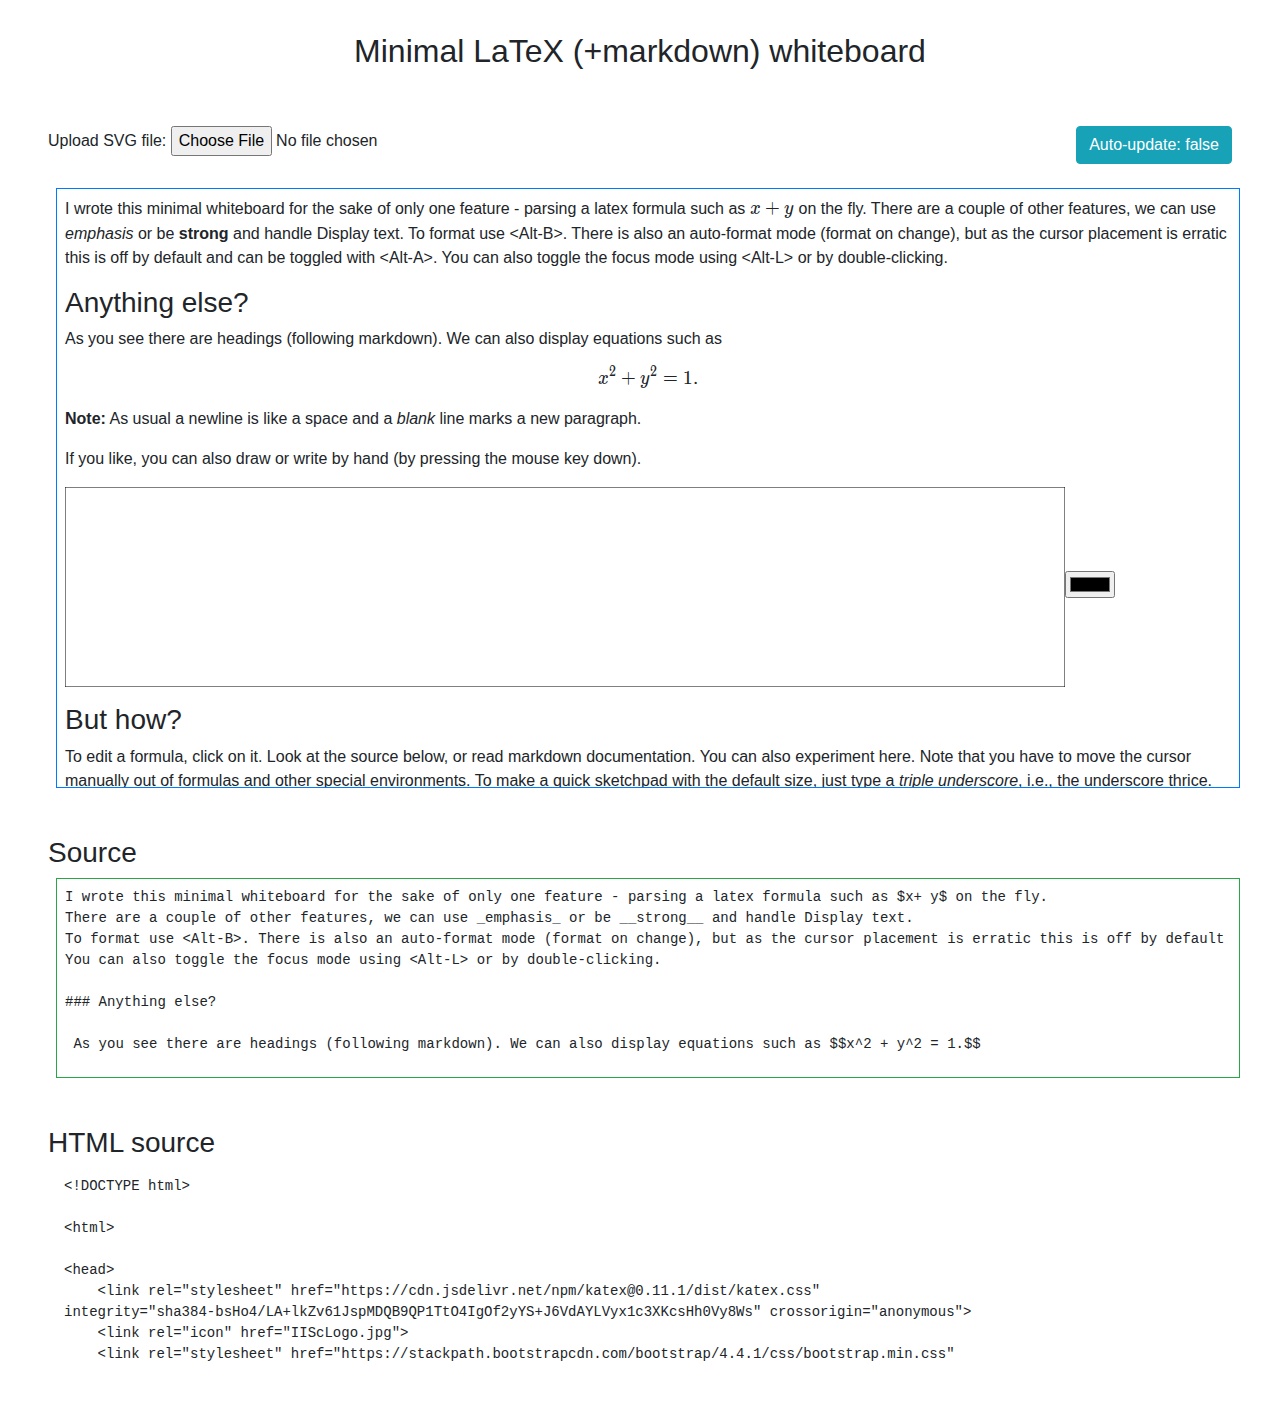
<file: docs/index.html>
<!DOCTYPE html>

<html>

<head>
    <link rel="stylesheet" href="css/katex.css">
    <link rel="icon" href="IIScLogo.jpg">
    <link rel="stylesheet" href="css/bootstrap.min.css">
    <link rel="stylesheet" href="css/extras.css">
    <script src="js/katex.js"></script>
</head>

<body>
    <div class="container-full">
       <div class="extra"> <h2 class="text-center">Minimal LaTeX (+markdown) whiteboard</h2>
        <p></p></div>
        <div id="js-div"></div>
    </div>

    <script type="text/javascript" src="js/whiteboard.js">
    </script>
    <script>
        Whiteboard.load()
    </script>
</body>

</html>
</file>
<file: docs/css/katex.css>
/* stylelint-disable font-family-no-missing-generic-family-keyword */
@font-face {
  font-family: 'KaTeX_AMS';
  src: url(fonts/KaTeX_AMS-Regular.woff2) format('woff2'), url(fonts/KaTeX_AMS-Regular.woff) format('woff'), url(fonts/KaTeX_AMS-Regular.ttf) format('truetype');
  font-weight: normal;
  font-style: normal;
}
@font-face {
  font-family: 'KaTeX_Caligraphic';
  src: url(fonts/KaTeX_Caligraphic-Bold.woff2) format('woff2'), url(fonts/KaTeX_Caligraphic-Bold.woff) format('woff'), url(fonts/KaTeX_Caligraphic-Bold.ttf) format('truetype');
  font-weight: bold;
  font-style: normal;
}
@font-face {
  font-family: 'KaTeX_Caligraphic';
  src: url(fonts/KaTeX_Caligraphic-Regular.woff2) format('woff2'), url(fonts/KaTeX_Caligraphic-Regular.woff) format('woff'), url(fonts/KaTeX_Caligraphic-Regular.ttf) format('truetype');
  font-weight: normal;
  font-style: normal;
}
@font-face {
  font-family: 'KaTeX_Fraktur';
  src: url(fonts/KaTeX_Fraktur-Bold.woff2) format('woff2'), url(fonts/KaTeX_Fraktur-Bold.woff) format('woff'), url(fonts/KaTeX_Fraktur-Bold.ttf) format('truetype');
  font-weight: bold;
  font-style: normal;
}
@font-face {
  font-family: 'KaTeX_Fraktur';
  src: url(fonts/KaTeX_Fraktur-Regular.woff2) format('woff2'), url(fonts/KaTeX_Fraktur-Regular.woff) format('woff'), url(fonts/KaTeX_Fraktur-Regular.ttf) format('truetype');
  font-weight: normal;
  font-style: normal;
}
@font-face {
  font-family: 'KaTeX_Main';
  src: url(fonts/KaTeX_Main-Bold.woff2) format('woff2'), url(fonts/KaTeX_Main-Bold.woff) format('woff'), url(fonts/KaTeX_Main-Bold.ttf) format('truetype');
  font-weight: bold;
  font-style: normal;
}
@font-face {
  font-family: 'KaTeX_Main';
  src: url(fonts/KaTeX_Main-BoldItalic.woff2) format('woff2'), url(fonts/KaTeX_Main-BoldItalic.woff) format('woff'), url(fonts/KaTeX_Main-BoldItalic.ttf) format('truetype');
  font-weight: bold;
  font-style: italic;
}
@font-face {
  font-family: 'KaTeX_Main';
  src: url(fonts/KaTeX_Main-Italic.woff2) format('woff2'), url(fonts/KaTeX_Main-Italic.woff) format('woff'), url(fonts/KaTeX_Main-Italic.ttf) format('truetype');
  font-weight: normal;
  font-style: italic;
}
@font-face {
  font-family: 'KaTeX_Main';
  src: url(fonts/KaTeX_Main-Regular.woff2) format('woff2'), url(fonts/KaTeX_Main-Regular.woff) format('woff'), url(fonts/KaTeX_Main-Regular.ttf) format('truetype');
  font-weight: normal;
  font-style: normal;
}
@font-face {
  font-family: 'KaTeX_Math';
  src: url(fonts/KaTeX_Math-BoldItalic.woff2) format('woff2'), url(fonts/KaTeX_Math-BoldItalic.woff) format('woff'), url(fonts/KaTeX_Math-BoldItalic.ttf) format('truetype');
  font-weight: bold;
  font-style: italic;
}
@font-face {
  font-family: 'KaTeX_Math';
  src: url(fonts/KaTeX_Math-Italic.woff2) format('woff2'), url(fonts/KaTeX_Math-Italic.woff) format('woff'), url(fonts/KaTeX_Math-Italic.ttf) format('truetype');
  font-weight: normal;
  font-style: italic;
}
@font-face {
  font-family: 'KaTeX_SansSerif';
  src: url(fonts/KaTeX_SansSerif-Bold.woff2) format('woff2'), url(fonts/KaTeX_SansSerif-Bold.woff) format('woff'), url(fonts/KaTeX_SansSerif-Bold.ttf) format('truetype');
  font-weight: bold;
  font-style: normal;
}
@font-face {
  font-family: 'KaTeX_SansSerif';
  src: url(fonts/KaTeX_SansSerif-Italic.woff2) format('woff2'), url(fonts/KaTeX_SansSerif-Italic.woff) format('woff'), url(fonts/KaTeX_SansSerif-Italic.ttf) format('truetype');
  font-weight: normal;
  font-style: italic;
}
@font-face {
  font-family: 'KaTeX_SansSerif';
  src: url(fonts/KaTeX_SansSerif-Regular.woff2) format('woff2'), url(fonts/KaTeX_SansSerif-Regular.woff) format('woff'), url(fonts/KaTeX_SansSerif-Regular.ttf) format('truetype');
  font-weight: normal;
  font-style: normal;
}
@font-face {
  font-family: 'KaTeX_Script';
  src: url(fonts/KaTeX_Script-Regular.woff2) format('woff2'), url(fonts/KaTeX_Script-Regular.woff) format('woff'), url(fonts/KaTeX_Script-Regular.ttf) format('truetype');
  font-weight: normal;
  font-style: normal;
}
@font-face {
  font-family: 'KaTeX_Size1';
  src: url(fonts/KaTeX_Size1-Regular.woff2) format('woff2'), url(fonts/KaTeX_Size1-Regular.woff) format('woff'), url(fonts/KaTeX_Size1-Regular.ttf) format('truetype');
  font-weight: normal;
  font-style: normal;
}
@font-face {
  font-family: 'KaTeX_Size2';
  src: url(fonts/KaTeX_Size2-Regular.woff2) format('woff2'), url(fonts/KaTeX_Size2-Regular.woff) format('woff'), url(fonts/KaTeX_Size2-Regular.ttf) format('truetype');
  font-weight: normal;
  font-style: normal;
}
@font-face {
  font-family: 'KaTeX_Size3';
  src: url(fonts/KaTeX_Size3-Regular.woff2) format('woff2'), url(fonts/KaTeX_Size3-Regular.woff) format('woff'), url(fonts/KaTeX_Size3-Regular.ttf) format('truetype');
  font-weight: normal;
  font-style: normal;
}
@font-face {
  font-family: 'KaTeX_Size4';
  src: url(fonts/KaTeX_Size4-Regular.woff2) format('woff2'), url(fonts/KaTeX_Size4-Regular.woff) format('woff'), url(fonts/KaTeX_Size4-Regular.ttf) format('truetype');
  font-weight: normal;
  font-style: normal;
}
@font-face {
  font-family: 'KaTeX_Typewriter';
  src: url(fonts/KaTeX_Typewriter-Regular.woff2) format('woff2'), url(fonts/KaTeX_Typewriter-Regular.woff) format('woff'), url(fonts/KaTeX_Typewriter-Regular.ttf) format('truetype');
  font-weight: normal;
  font-style: normal;
}
.katex {
  font: normal 1.21em KaTeX_Main, Times New Roman, serif;
  line-height: 1.2;
  text-indent: 0;
  text-rendering: auto;
}
.katex * {
  -ms-high-contrast-adjust: none !important;
}
.katex .katex-version::after {
  content: "0.11.1";
}
.katex .katex-mathml {
  position: absolute;
  clip: rect(1px, 1px, 1px, 1px);
  padding: 0;
  border: 0;
  height: 1px;
  width: 1px;
  overflow: hidden;
}
.katex .katex-html {
  /* \newline is an empty block at top level, between .base elements */
}
.katex .katex-html > .newline {
  display: block;
}
.katex .base {
  position: relative;
  display: inline-block;
  white-space: nowrap;
  width: min-content;
}
.katex .strut {
  display: inline-block;
}
.katex .textbf {
  font-weight: bold;
}
.katex .textit {
  font-style: italic;
}
.katex .textrm {
  font-family: KaTeX_Main;
}
.katex .textsf {
  font-family: KaTeX_SansSerif;
}
.katex .texttt {
  font-family: KaTeX_Typewriter;
}
.katex .mathdefault {
  font-family: KaTeX_Math;
  font-style: italic;
}
.katex .mathit {
  font-family: KaTeX_Main;
  font-style: italic;
}
.katex .mathrm {
  font-style: normal;
}
.katex .mathbf {
  font-family: KaTeX_Main;
  font-weight: bold;
}
.katex .boldsymbol {
  font-family: KaTeX_Math;
  font-weight: bold;
  font-style: italic;
}
.katex .amsrm {
  font-family: KaTeX_AMS;
}
.katex .mathbb,
.katex .textbb {
  font-family: KaTeX_AMS;
}
.katex .mathcal {
  font-family: KaTeX_Caligraphic;
}
.katex .mathfrak,
.katex .textfrak {
  font-family: KaTeX_Fraktur;
}
.katex .mathtt {
  font-family: KaTeX_Typewriter;
}
.katex .mathscr,
.katex .textscr {
  font-family: KaTeX_Script;
}
.katex .mathsf,
.katex .textsf {
  font-family: KaTeX_SansSerif;
}
.katex .mathboldsf,
.katex .textboldsf {
  font-family: KaTeX_SansSerif;
  font-weight: bold;
}
.katex .mathitsf,
.katex .textitsf {
  font-family: KaTeX_SansSerif;
  font-style: italic;
}
.katex .mainrm {
  font-family: KaTeX_Main;
  font-style: normal;
}
.katex .vlist-t {
  display: inline-table;
  table-layout: fixed;
}
.katex .vlist-r {
  display: table-row;
}
.katex .vlist {
  display: table-cell;
  vertical-align: bottom;
  position: relative;
}
.katex .vlist > span {
  display: block;
  height: 0;
  position: relative;
}
.katex .vlist > span > span {
  display: inline-block;
}
.katex .vlist > span > .pstrut {
  overflow: hidden;
  width: 0;
}
.katex .vlist-t2 {
  margin-right: -2px;
}
.katex .vlist-s {
  display: table-cell;
  vertical-align: bottom;
  font-size: 1px;
  width: 2px;
  min-width: 2px;
}
.katex .msupsub {
  text-align: left;
}
.katex .mfrac > span > span {
  text-align: center;
}
.katex .mfrac .frac-line {
  display: inline-block;
  width: 100%;
  border-bottom-style: solid;
}
.katex .mfrac .frac-line,
.katex .overline .overline-line,
.katex .underline .underline-line,
.katex .hline,
.katex .hdashline,
.katex .rule {
  min-height: 1px;
}
.katex .mspace {
  display: inline-block;
}
.katex .llap,
.katex .rlap,
.katex .clap {
  width: 0;
  position: relative;
}
.katex .llap > .inner,
.katex .rlap > .inner,
.katex .clap > .inner {
  position: absolute;
}
.katex .llap > .fix,
.katex .rlap > .fix,
.katex .clap > .fix {
  display: inline-block;
}
.katex .llap > .inner {
  right: 0;
}
.katex .rlap > .inner,
.katex .clap > .inner {
  left: 0;
}
.katex .clap > .inner > span {
  margin-left: -50%;
  margin-right: 50%;
}
.katex .rule {
  display: inline-block;
  border: solid 0;
  position: relative;
}
.katex .overline .overline-line,
.katex .underline .underline-line,
.katex .hline {
  display: inline-block;
  width: 100%;
  border-bottom-style: solid;
}
.katex .hdashline {
  display: inline-block;
  width: 100%;
  border-bottom-style: dashed;
}
.katex .sqrt > .root {
  margin-left: 0.27777778em;
  margin-right: -0.55555556em;
}
.katex .sizing.reset-size1.size1,
.katex .fontsize-ensurer.reset-size1.size1 {
  font-size: 1em;
}
.katex .sizing.reset-size1.size2,
.katex .fontsize-ensurer.reset-size1.size2 {
  font-size: 1.2em;
}
.katex .sizing.reset-size1.size3,
.katex .fontsize-ensurer.reset-size1.size3 {
  font-size: 1.4em;
}
.katex .sizing.reset-size1.size4,
.katex .fontsize-ensurer.reset-size1.size4 {
  font-size: 1.6em;
}
.katex .sizing.reset-size1.size5,
.katex .fontsize-ensurer.reset-size1.size5 {
  font-size: 1.8em;
}
.katex .sizing.reset-size1.size6,
.katex .fontsize-ensurer.reset-size1.size6 {
  font-size: 2em;
}
.katex .sizing.reset-size1.size7,
.katex .fontsize-ensurer.reset-size1.size7 {
  font-size: 2.4em;
}
.katex .sizing.reset-size1.size8,
.katex .fontsize-ensurer.reset-size1.size8 {
  font-size: 2.88em;
}
.katex .sizing.reset-size1.size9,
.katex .fontsize-ensurer.reset-size1.size9 {
  font-size: 3.456em;
}
.katex .sizing.reset-size1.size10,
.katex .fontsize-ensurer.reset-size1.size10 {
  font-size: 4.148em;
}
.katex .sizing.reset-size1.size11,
.katex .fontsize-ensurer.reset-size1.size11 {
  font-size: 4.976em;
}
.katex .sizing.reset-size2.size1,
.katex .fontsize-ensurer.reset-size2.size1 {
  font-size: 0.83333333em;
}
.katex .sizing.reset-size2.size2,
.katex .fontsize-ensurer.reset-size2.size2 {
  font-size: 1em;
}
.katex .sizing.reset-size2.size3,
.katex .fontsize-ensurer.reset-size2.size3 {
  font-size: 1.16666667em;
}
.katex .sizing.reset-size2.size4,
.katex .fontsize-ensurer.reset-size2.size4 {
  font-size: 1.33333333em;
}
.katex .sizing.reset-size2.size5,
.katex .fontsize-ensurer.reset-size2.size5 {
  font-size: 1.5em;
}
.katex .sizing.reset-size2.size6,
.katex .fontsize-ensurer.reset-size2.size6 {
  font-size: 1.66666667em;
}
.katex .sizing.reset-size2.size7,
.katex .fontsize-ensurer.reset-size2.size7 {
  font-size: 2em;
}
.katex .sizing.reset-size2.size8,
.katex .fontsize-ensurer.reset-size2.size8 {
  font-size: 2.4em;
}
.katex .sizing.reset-size2.size9,
.katex .fontsize-ensurer.reset-size2.size9 {
  font-size: 2.88em;
}
.katex .sizing.reset-size2.size10,
.katex .fontsize-ensurer.reset-size2.size10 {
  font-size: 3.45666667em;
}
.katex .sizing.reset-size2.size11,
.katex .fontsize-ensurer.reset-size2.size11 {
  font-size: 4.14666667em;
}
.katex .sizing.reset-size3.size1,
.katex .fontsize-ensurer.reset-size3.size1 {
  font-size: 0.71428571em;
}
.katex .sizing.reset-size3.size2,
.katex .fontsize-ensurer.reset-size3.size2 {
  font-size: 0.85714286em;
}
.katex .sizing.reset-size3.size3,
.katex .fontsize-ensurer.reset-size3.size3 {
  font-size: 1em;
}
.katex .sizing.reset-size3.size4,
.katex .fontsize-ensurer.reset-size3.size4 {
  font-size: 1.14285714em;
}
.katex .sizing.reset-size3.size5,
.katex .fontsize-ensurer.reset-size3.size5 {
  font-size: 1.28571429em;
}
.katex .sizing.reset-size3.size6,
.katex .fontsize-ensurer.reset-size3.size6 {
  font-size: 1.42857143em;
}
.katex .sizing.reset-size3.size7,
.katex .fontsize-ensurer.reset-size3.size7 {
  font-size: 1.71428571em;
}
.katex .sizing.reset-size3.size8,
.katex .fontsize-ensurer.reset-size3.size8 {
  font-size: 2.05714286em;
}
.katex .sizing.reset-size3.size9,
.katex .fontsize-ensurer.reset-size3.size9 {
  font-size: 2.46857143em;
}
.katex .sizing.reset-size3.size10,
.katex .fontsize-ensurer.reset-size3.size10 {
  font-size: 2.96285714em;
}
.katex .sizing.reset-size3.size11,
.katex .fontsize-ensurer.reset-size3.size11 {
  font-size: 3.55428571em;
}
.katex .sizing.reset-size4.size1,
.katex .fontsize-ensurer.reset-size4.size1 {
  font-size: 0.625em;
}
.katex .sizing.reset-size4.size2,
.katex .fontsize-ensurer.reset-size4.size2 {
  font-size: 0.75em;
}
.katex .sizing.reset-size4.size3,
.katex .fontsize-ensurer.reset-size4.size3 {
  font-size: 0.875em;
}
.katex .sizing.reset-size4.size4,
.katex .fontsize-ensurer.reset-size4.size4 {
  font-size: 1em;
}
.katex .sizing.reset-size4.size5,
.katex .fontsize-ensurer.reset-size4.size5 {
  font-size: 1.125em;
}
.katex .sizing.reset-size4.size6,
.katex .fontsize-ensurer.reset-size4.size6 {
  font-size: 1.25em;
}
.katex .sizing.reset-size4.size7,
.katex .fontsize-ensurer.reset-size4.size7 {
  font-size: 1.5em;
}
.katex .sizing.reset-size4.size8,
.katex .fontsize-ensurer.reset-size4.size8 {
  font-size: 1.8em;
}
.katex .sizing.reset-size4.size9,
.katex .fontsize-ensurer.reset-size4.size9 {
  font-size: 2.16em;
}
.katex .sizing.reset-size4.size10,
.katex .fontsize-ensurer.reset-size4.size10 {
  font-size: 2.5925em;
}
.katex .sizing.reset-size4.size11,
.katex .fontsize-ensurer.reset-size4.size11 {
  font-size: 3.11em;
}
.katex .sizing.reset-size5.size1,
.katex .fontsize-ensurer.reset-size5.size1 {
  font-size: 0.55555556em;
}
.katex .sizing.reset-size5.size2,
.katex .fontsize-ensurer.reset-size5.size2 {
  font-size: 0.66666667em;
}
.katex .sizing.reset-size5.size3,
.katex .fontsize-ensurer.reset-size5.size3 {
  font-size: 0.77777778em;
}
.katex .sizing.reset-size5.size4,
.katex .fontsize-ensurer.reset-size5.size4 {
  font-size: 0.88888889em;
}
.katex .sizing.reset-size5.size5,
.katex .fontsize-ensurer.reset-size5.size5 {
  font-size: 1em;
}
.katex .sizing.reset-size5.size6,
.katex .fontsize-ensurer.reset-size5.size6 {
  font-size: 1.11111111em;
}
.katex .sizing.reset-size5.size7,
.katex .fontsize-ensurer.reset-size5.size7 {
  font-size: 1.33333333em;
}
.katex .sizing.reset-size5.size8,
.katex .fontsize-ensurer.reset-size5.size8 {
  font-size: 1.6em;
}
.katex .sizing.reset-size5.size9,
.katex .fontsize-ensurer.reset-size5.size9 {
  font-size: 1.92em;
}
.katex .sizing.reset-size5.size10,
.katex .fontsize-ensurer.reset-size5.size10 {
  font-size: 2.30444444em;
}
.katex .sizing.reset-size5.size11,
.katex .fontsize-ensurer.reset-size5.size11 {
  font-size: 2.76444444em;
}
.katex .sizing.reset-size6.size1,
.katex .fontsize-ensurer.reset-size6.size1 {
  font-size: 0.5em;
}
.katex .sizing.reset-size6.size2,
.katex .fontsize-ensurer.reset-size6.size2 {
  font-size: 0.6em;
}
.katex .sizing.reset-size6.size3,
.katex .fontsize-ensurer.reset-size6.size3 {
  font-size: 0.7em;
}
.katex .sizing.reset-size6.size4,
.katex .fontsize-ensurer.reset-size6.size4 {
  font-size: 0.8em;
}
.katex .sizing.reset-size6.size5,
.katex .fontsize-ensurer.reset-size6.size5 {
  font-size: 0.9em;
}
.katex .sizing.reset-size6.size6,
.katex .fontsize-ensurer.reset-size6.size6 {
  font-size: 1em;
}
.katex .sizing.reset-size6.size7,
.katex .fontsize-ensurer.reset-size6.size7 {
  font-size: 1.2em;
}
.katex .sizing.reset-size6.size8,
.katex .fontsize-ensurer.reset-size6.size8 {
  font-size: 1.44em;
}
.katex .sizing.reset-size6.size9,
.katex .fontsize-ensurer.reset-size6.size9 {
  font-size: 1.728em;
}
.katex .sizing.reset-size6.size10,
.katex .fontsize-ensurer.reset-size6.size10 {
  font-size: 2.074em;
}
.katex .sizing.reset-size6.size11,
.katex .fontsize-ensurer.reset-size6.size11 {
  font-size: 2.488em;
}
.katex .sizing.reset-size7.size1,
.katex .fontsize-ensurer.reset-size7.size1 {
  font-size: 0.41666667em;
}
.katex .sizing.reset-size7.size2,
.katex .fontsize-ensurer.reset-size7.size2 {
  font-size: 0.5em;
}
.katex .sizing.reset-size7.size3,
.katex .fontsize-ensurer.reset-size7.size3 {
  font-size: 0.58333333em;
}
.katex .sizing.reset-size7.size4,
.katex .fontsize-ensurer.reset-size7.size4 {
  font-size: 0.66666667em;
}
.katex .sizing.reset-size7.size5,
.katex .fontsize-ensurer.reset-size7.size5 {
  font-size: 0.75em;
}
.katex .sizing.reset-size7.size6,
.katex .fontsize-ensurer.reset-size7.size6 {
  font-size: 0.83333333em;
}
.katex .sizing.reset-size7.size7,
.katex .fontsize-ensurer.reset-size7.size7 {
  font-size: 1em;
}
.katex .sizing.reset-size7.size8,
.katex .fontsize-ensurer.reset-size7.size8 {
  font-size: 1.2em;
}
.katex .sizing.reset-size7.size9,
.katex .fontsize-ensurer.reset-size7.size9 {
  font-size: 1.44em;
}
.katex .sizing.reset-size7.size10,
.katex .fontsize-ensurer.reset-size7.size10 {
  font-size: 1.72833333em;
}
.katex .sizing.reset-size7.size11,
.katex .fontsize-ensurer.reset-size7.size11 {
  font-size: 2.07333333em;
}
.katex .sizing.reset-size8.size1,
.katex .fontsize-ensurer.reset-size8.size1 {
  font-size: 0.34722222em;
}
.katex .sizing.reset-size8.size2,
.katex .fontsize-ensurer.reset-size8.size2 {
  font-size: 0.41666667em;
}
.katex .sizing.reset-size8.size3,
.katex .fontsize-ensurer.reset-size8.size3 {
  font-size: 0.48611111em;
}
.katex .sizing.reset-size8.size4,
.katex .fontsize-ensurer.reset-size8.size4 {
  font-size: 0.55555556em;
}
.katex .sizing.reset-size8.size5,
.katex .fontsize-ensurer.reset-size8.size5 {
  font-size: 0.625em;
}
.katex .sizing.reset-size8.size6,
.katex .fontsize-ensurer.reset-size8.size6 {
  font-size: 0.69444444em;
}
.katex .sizing.reset-size8.size7,
.katex .fontsize-ensurer.reset-size8.size7 {
  font-size: 0.83333333em;
}
.katex .sizing.reset-size8.size8,
.katex .fontsize-ensurer.reset-size8.size8 {
  font-size: 1em;
}
.katex .sizing.reset-size8.size9,
.katex .fontsize-ensurer.reset-size8.size9 {
  font-size: 1.2em;
}
.katex .sizing.reset-size8.size10,
.katex .fontsize-ensurer.reset-size8.size10 {
  font-size: 1.44027778em;
}
.katex .sizing.reset-size8.size11,
.katex .fontsize-ensurer.reset-size8.size11 {
  font-size: 1.72777778em;
}
.katex .sizing.reset-size9.size1,
.katex .fontsize-ensurer.reset-size9.size1 {
  font-size: 0.28935185em;
}
.katex .sizing.reset-size9.size2,
.katex .fontsize-ensurer.reset-size9.size2 {
  font-size: 0.34722222em;
}
.katex .sizing.reset-size9.size3,
.katex .fontsize-ensurer.reset-size9.size3 {
  font-size: 0.40509259em;
}
.katex .sizing.reset-size9.size4,
.katex .fontsize-ensurer.reset-size9.size4 {
  font-size: 0.46296296em;
}
.katex .sizing.reset-size9.size5,
.katex .fontsize-ensurer.reset-size9.size5 {
  font-size: 0.52083333em;
}
.katex .sizing.reset-size9.size6,
.katex .fontsize-ensurer.reset-size9.size6 {
  font-size: 0.5787037em;
}
.katex .sizing.reset-size9.size7,
.katex .fontsize-ensurer.reset-size9.size7 {
  font-size: 0.69444444em;
}
.katex .sizing.reset-size9.size8,
.katex .fontsize-ensurer.reset-size9.size8 {
  font-size: 0.83333333em;
}
.katex .sizing.reset-size9.size9,
.katex .fontsize-ensurer.reset-size9.size9 {
  font-size: 1em;
}
.katex .sizing.reset-size9.size10,
.katex .fontsize-ensurer.reset-size9.size10 {
  font-size: 1.20023148em;
}
.katex .sizing.reset-size9.size11,
.katex .fontsize-ensurer.reset-size9.size11 {
  font-size: 1.43981481em;
}
.katex .sizing.reset-size10.size1,
.katex .fontsize-ensurer.reset-size10.size1 {
  font-size: 0.24108004em;
}
.katex .sizing.reset-size10.size2,
.katex .fontsize-ensurer.reset-size10.size2 {
  font-size: 0.28929605em;
}
.katex .sizing.reset-size10.size3,
.katex .fontsize-ensurer.reset-size10.size3 {
  font-size: 0.33751205em;
}
.katex .sizing.reset-size10.size4,
.katex .fontsize-ensurer.reset-size10.size4 {
  font-size: 0.38572806em;
}
.katex .sizing.reset-size10.size5,
.katex .fontsize-ensurer.reset-size10.size5 {
  font-size: 0.43394407em;
}
.katex .sizing.reset-size10.size6,
.katex .fontsize-ensurer.reset-size10.size6 {
  font-size: 0.48216008em;
}
.katex .sizing.reset-size10.size7,
.katex .fontsize-ensurer.reset-size10.size7 {
  font-size: 0.57859209em;
}
.katex .sizing.reset-size10.size8,
.katex .fontsize-ensurer.reset-size10.size8 {
  font-size: 0.69431051em;
}
.katex .sizing.reset-size10.size9,
.katex .fontsize-ensurer.reset-size10.size9 {
  font-size: 0.83317261em;
}
.katex .sizing.reset-size10.size10,
.katex .fontsize-ensurer.reset-size10.size10 {
  font-size: 1em;
}
.katex .sizing.reset-size10.size11,
.katex .fontsize-ensurer.reset-size10.size11 {
  font-size: 1.19961427em;
}
.katex .sizing.reset-size11.size1,
.katex .fontsize-ensurer.reset-size11.size1 {
  font-size: 0.20096463em;
}
.katex .sizing.reset-size11.size2,
.katex .fontsize-ensurer.reset-size11.size2 {
  font-size: 0.24115756em;
}
.katex .sizing.reset-size11.size3,
.katex .fontsize-ensurer.reset-size11.size3 {
  font-size: 0.28135048em;
}
.katex .sizing.reset-size11.size4,
.katex .fontsize-ensurer.reset-size11.size4 {
  font-size: 0.32154341em;
}
.katex .sizing.reset-size11.size5,
.katex .fontsize-ensurer.reset-size11.size5 {
  font-size: 0.36173633em;
}
.katex .sizing.reset-size11.size6,
.katex .fontsize-ensurer.reset-size11.size6 {
  font-size: 0.40192926em;
}
.katex .sizing.reset-size11.size7,
.katex .fontsize-ensurer.reset-size11.size7 {
  font-size: 0.48231511em;
}
.katex .sizing.reset-size11.size8,
.katex .fontsize-ensurer.reset-size11.size8 {
  font-size: 0.57877814em;
}
.katex .sizing.reset-size11.size9,
.katex .fontsize-ensurer.reset-size11.size9 {
  font-size: 0.69453376em;
}
.katex .sizing.reset-size11.size10,
.katex .fontsize-ensurer.reset-size11.size10 {
  font-size: 0.83360129em;
}
.katex .sizing.reset-size11.size11,
.katex .fontsize-ensurer.reset-size11.size11 {
  font-size: 1em;
}
.katex .delimsizing.size1 {
  font-family: KaTeX_Size1;
}
.katex .delimsizing.size2 {
  font-family: KaTeX_Size2;
}
.katex .delimsizing.size3 {
  font-family: KaTeX_Size3;
}
.katex .delimsizing.size4 {
  font-family: KaTeX_Size4;
}
.katex .delimsizing.mult .delim-size1 > span {
  font-family: KaTeX_Size1;
}
.katex .delimsizing.mult .delim-size4 > span {
  font-family: KaTeX_Size4;
}
.katex .nulldelimiter {
  display: inline-block;
  width: 0.12em;
}
.katex .delimcenter {
  position: relative;
}
.katex .op-symbol {
  position: relative;
}
.katex .op-symbol.small-op {
  font-family: KaTeX_Size1;
}
.katex .op-symbol.large-op {
  font-family: KaTeX_Size2;
}
.katex .op-limits > .vlist-t {
  text-align: center;
}
.katex .accent > .vlist-t {
  text-align: center;
}
.katex .accent .accent-body {
  position: relative;
}
.katex .accent .accent-body:not(.accent-full) {
  width: 0;
}
.katex .overlay {
  display: block;
}
.katex .mtable .vertical-separator {
  display: inline-block;
  min-width: 1px;
}
.katex .mtable .arraycolsep {
  display: inline-block;
}
.katex .mtable .col-align-c > .vlist-t {
  text-align: center;
}
.katex .mtable .col-align-l > .vlist-t {
  text-align: left;
}
.katex .mtable .col-align-r > .vlist-t {
  text-align: right;
}
.katex .svg-align {
  text-align: left;
}
.katex svg {
  display: block;
  position: absolute;
  width: 100%;
  height: inherit;
  fill: currentColor;
  stroke: currentColor;
  fill-rule: nonzero;
  fill-opacity: 1;
  stroke-width: 1;
  stroke-linecap: butt;
  stroke-linejoin: miter;
  stroke-miterlimit: 4;
  stroke-dasharray: none;
  stroke-dashoffset: 0;
  stroke-opacity: 1;
}
.katex svg path {
  stroke: none;
}
.katex img {
  border-style: none;
  min-width: 0;
  min-height: 0;
  max-width: none;
  max-height: none;
}
.katex .stretchy {
  width: 100%;
  display: block;
  position: relative;
  overflow: hidden;
}
.katex .stretchy::before,
.katex .stretchy::after {
  content: "";
}
.katex .hide-tail {
  width: 100%;
  position: relative;
  overflow: hidden;
}
.katex .halfarrow-left {
  position: absolute;
  left: 0;
  width: 50.2%;
  overflow: hidden;
}
.katex .halfarrow-right {
  position: absolute;
  right: 0;
  width: 50.2%;
  overflow: hidden;
}
.katex .brace-left {
  position: absolute;
  left: 0;
  width: 25.1%;
  overflow: hidden;
}
.katex .brace-center {
  position: absolute;
  left: 25%;
  width: 50%;
  overflow: hidden;
}
.katex .brace-right {
  position: absolute;
  right: 0;
  width: 25.1%;
  overflow: hidden;
}
.katex .x-arrow-pad {
  padding: 0 0.5em;
}
.katex .x-arrow,
.katex .mover,
.katex .munder {
  text-align: center;
}
.katex .boxpad {
  padding: 0 0.3em 0 0.3em;
}
.katex .fbox,
.katex .fcolorbox {
  box-sizing: border-box;
  border: 0.04em solid;
}
.katex .cancel-pad {
  padding: 0 0.2em 0 0.2em;
}
.katex .cancel-lap {
  margin-left: -0.2em;
  margin-right: -0.2em;
}
.katex .sout {
  border-bottom-style: solid;
  border-bottom-width: 0.08em;
}
.katex-display {
  display: block;
  margin: 1em 0;
  text-align: center;
}
.katex-display > .katex {
  display: block;
  text-align: center;
  white-space: nowrap;
}
.katex-display > .katex > .katex-html {
  display: block;
  position: relative;
}
.katex-display > .katex > .katex-html > .tag {
  position: absolute;
  right: 0;
}
.katex-display.leqno > .katex > .katex-html > .tag {
  left: 0;
  right: auto;
}
.katex-display.fleqn > .katex {
  text-align: left;
}
</file>
<file: docs/css/extras.css>
#editor{
    width: 100%;
    padding: 8px;
    margin: 8px;
    overflow-y: auto;
}

.editor-bounded{
    max-height: 600px;
}

div{
    margin: 8px;
    padding: 8px;
}

.source {
    max-height: 200px;
    width: 100%;
    padding: 8px;
    margin: 8px;
    overflow-y: auto;
    overflow-x: auto;
}

.extra-hide {
    display: none;
}

.head-expanded{
    display: block;
}

.sketchpad, .verbatim{
    resize: both;
    overflow: scroll;
}
</file>
